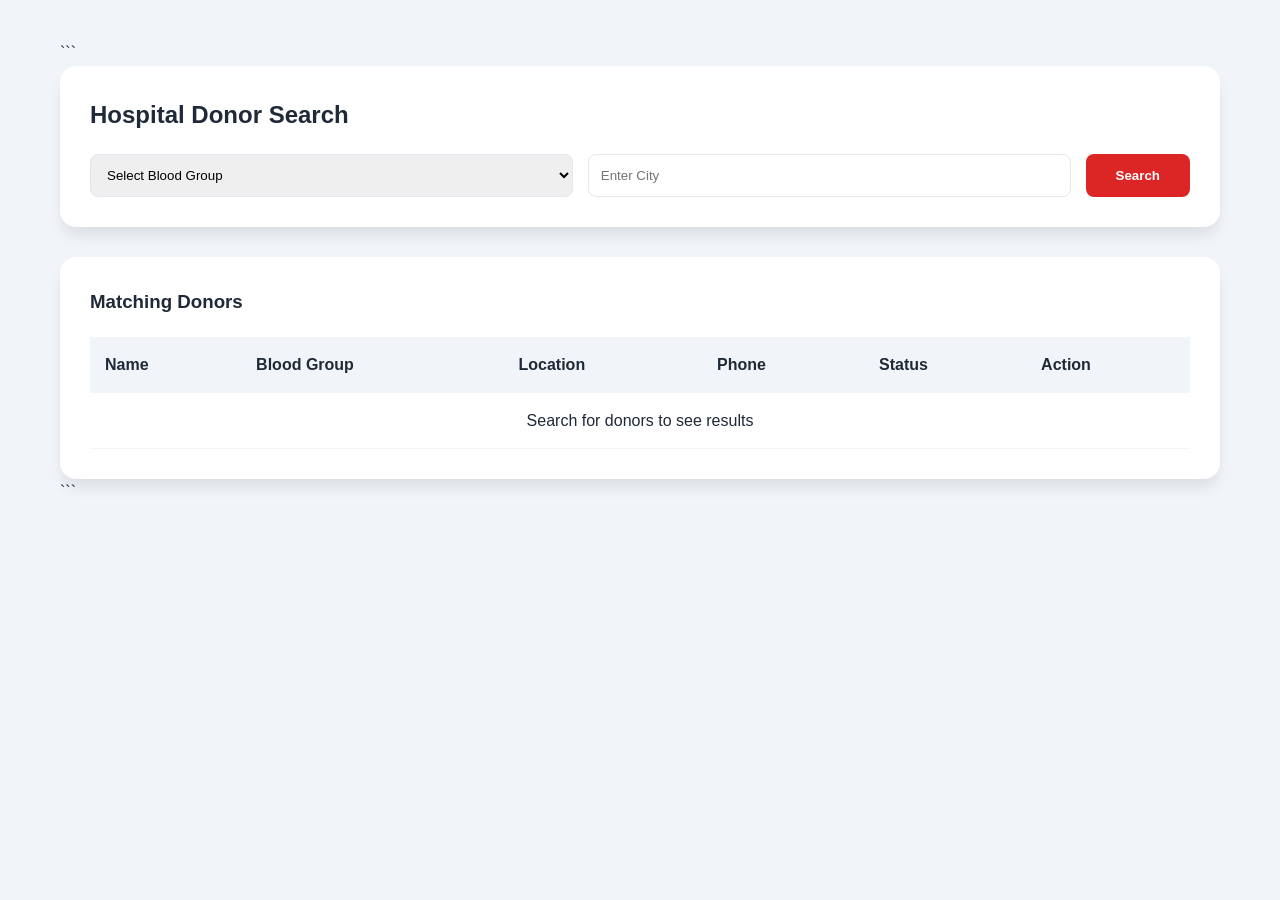
<file: frontend/dashboard.html>
<!DOCTYPE html>

<html lang="en">
<head>
    <meta charset="UTF-8">
    <title>Hospital Dashboard | LifeLink</title>
    <link rel="stylesheet" href="style.css">
</head>
<body style="background:#f1f5f9;">

<div class="container" style="padding-top:40px;">

```
<div class="card">
    <h2>Hospital Donor Search</h2>

    <div class="grid-4" style="grid-template-columns: 1fr 1fr auto; gap:15px; margin-top:20px;">

        <select id="searchBlood">
            <option value="">Select Blood Group</option>
            <option>A+</option>
            <option>A-</option>
            <option>B+</option>
            <option>B-</option>
            <option>AB+</option>
            <option>AB-</option>
            <option>O+</option>
            <option>O-</option>
        </select>

        <input
            type="text"
            id="searchCity"
            placeholder="Enter City">

        <button
            class="btn btn-primary"
            onclick="searchDonors()">
            Search
        </button>

    </div>
</div>

<div class="card" style="margin-top:30px;">
    <h3>Matching Donors</h3>

    <table style="width:100%; margin-top:20px;">
        <thead>
            <tr>
                <th>Name</th>
                <th>Blood Group</th>
                <th>Location</th>
                <th>Phone</th>
                <th>Status</th>
                <th>Action</th>
            </tr>
        </thead>

        <tbody id="donorTableBody">
            <tr>
                <td colspan="6" style="text-align:center;">
                    Search for donors to see results
                </td>
            </tr>
        </tbody>

    </table>
</div>
```

</div>

<script src="search.js"></script>

</body>
</html>
</file>
<file: frontend/style.css>
:root {
    --primary: #DC2626;
    --secondary: #991B1B;
    --bg: #F8FAFC;
    --card: #FFFFFF;
    --success: #16A34A;
    --text: #1F2937;
    --text-light: #64748B;
    --shadow: 0 10px 15px -3px rgba(0, 0, 0, 0.1);
    --glass: rgba(255, 255, 255, 0.8);
}

* {
    margin: 0;
    padding: 0;
    box-sizing: border-box;
}

body {
    font-family: 'Poppins', sans-serif;
    background-color: var(--bg);
    color: var(--text);
    line-height: 1.6;
}

.container {
    max-width: 1200px;
    margin: 0 auto;
    padding: 0 20px;
}

/* Navbar */
.navbar {
    height: 80px;
    background: var(--glass);
    backdrop-filter: blur(10px);
    position: sticky;
    top: 0;
    z-index: 1000;
    display: flex;
    align-items: center;
    border-bottom: 1px solid rgba(0,0,0,0.05);
}

.nav-content {
    display: flex;
    justify-content: space-between;
    width: 100%;
    align-items: center;
}

.logo {
    font-size: 1.5rem;
    font-weight: 700;
    color: var(--text);
    text-decoration: none;
}

.logo span { color: var(--primary); }

.nav-links {
    display: flex;
    list-style: none;
    gap: 30px;
    align-items: center;
}

.nav-links a {
    text-decoration: none;
    color: var(--text);
    font-weight: 500;
    transition: 0.3s;
}

.nav-links a:hover, .nav-links a.active { color: var(--primary); }

.nav-btn {
    background: var(--primary);
    color: white !important;
    padding: 10px 20px;
    border-radius: 8px;
}

/* Hero Section */
.hero {
    padding: 100px 0;
    background: radial-gradient(circle at top right, #fee2e2, var(--bg));
}

.hero-grid {
    display: grid;
    grid-template-columns: 1.2fr 0.8fr;
    gap: 40px;
    align-items: center;
}

.hero-text h1 {
    font-size: 3.5rem;
    line-height: 1.2;
    margin-bottom: 20px;
}

.hero-text h1 span { color: var(--primary); }

.hero-text p {
    font-size: 1.2rem;
    color: var(--text-light);
    margin-bottom: 30px;
}

.hero-btns { display: flex; gap: 15px; }

.btn {
    padding: 12px 30px;
    border-radius: 8px;
    text-decoration: none;
    font-weight: 600;
    display: inline-block;
    cursor: pointer;
    border: none;
    transition: transform 0.2s, background 0.3s;
}

.btn:hover { transform: translateY(-2px); }

.btn-primary { background: var(--primary); color: white; }
.btn-outline { border: 2px solid var(--primary); color: var(--primary); }
.btn-white { background: white; color: var(--primary); }

/* Cards & Grids */
.section-title {
    text-align: center;
    margin: 60px 0 40px;
    font-size: 2rem;
}

.grid-4 {
    display: grid;
    grid-template-columns: repeat(auto-fit, minmax(250px, 1fr));
    gap: 25px;
}

.card {
    background: var(--card);
    padding: 30px;
    border-radius: 16px;
    box-shadow: var(--shadow);
    transition: 0.3s;
}

.card:hover { transform: translateY(-10px); }

.feature-card .icon {
    font-size: 2.5rem;
    margin-bottom: 15px;
}

.stat-card {
    text-align: center;
    border-bottom: 4px solid var(--primary);
}

/* Forms */
.form-container {
    max-width: 600px;
    margin: 50px auto;
}

.form-group { margin-bottom: 20px; }

label {
    display: block;
    margin-bottom: 8px;
    font-weight: 500;
}

input, select {
    width: 100%;
    padding: 12px;
    border: 1px solid #E2E8F0;
    border-radius: 8px;
    font-family: inherit;
}

/* Dashboard */
.dashboard-layout {
    display: grid;
    grid-template-columns: 250px 1fr;
    min-height: 100vh;
}

.stats-bar {
    display: grid;
    grid-template-columns: repeat(4, 1fr);
    gap: 20px;
    margin-bottom: 40px;
}

.table-container {
    overflow-x: auto;
    background: white;
    padding: 20px;
    border-radius: 12px;
    box-shadow: var(--shadow);
}

table {
    width: 100%;
    border-collapse: collapse;
}

th {
    text-align: left;
    background: #F1F5F9;
    padding: 15px;
}

td {
    padding: 15px;
    border-bottom: 1px solid #F1F5F9;
}

.status-badge {
    padding: 4px 12px;
    border-radius: 20px;
    font-size: 0.8rem;
    font-weight: 600;
}

.status-available { background: #DCFCE7; color: #166534; }
.status-unavailable { background: #FEE2E2; color: #991B1B; }

/* Responsive */
@media (max-width: 768px) {
    .hero-grid { grid-template-columns: 1fr; text-align: center; }
    .hero-text h1 { font-size: 2.5rem; }
    .hero-btns { justify-content: center; }
    .stats-bar { grid-template-columns: 1fr 1fr; }
}
</file>
